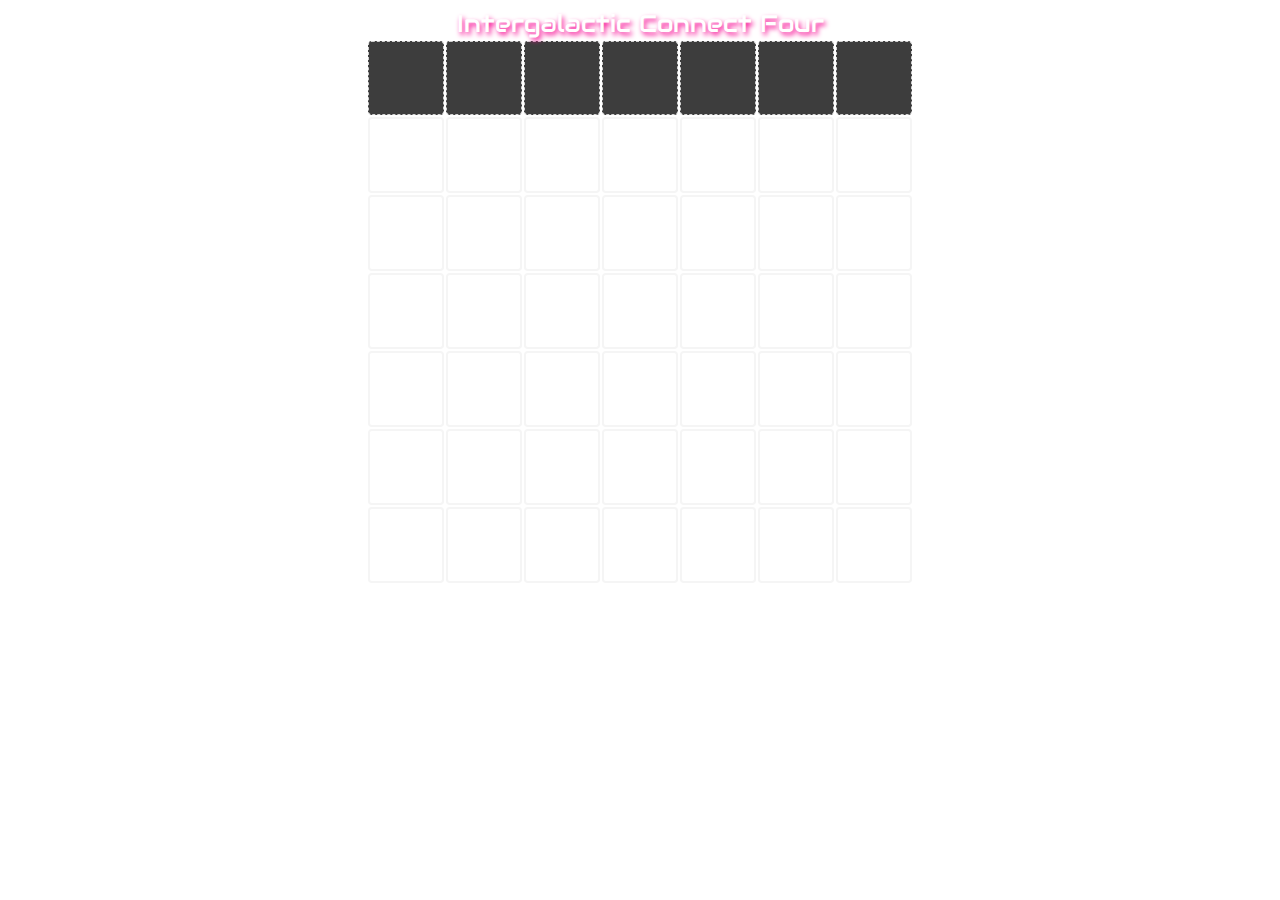
<file: index.html>
<!doctype html>
<head>
  <title>Connect 4</title>
  <link href="connect4.css" rel="stylesheet">
  <link href="https://fonts.googleapis.com/css2?family=Audiowide&display=swap" rel="stylesheet">
</head>
<body id="container">
  <header>Intergalactic Connect Four
  </header>

<div id="game">
  <table id="board"></table>
</div>

<script src="connect4.js"></script>

</body>
</html>
</file>
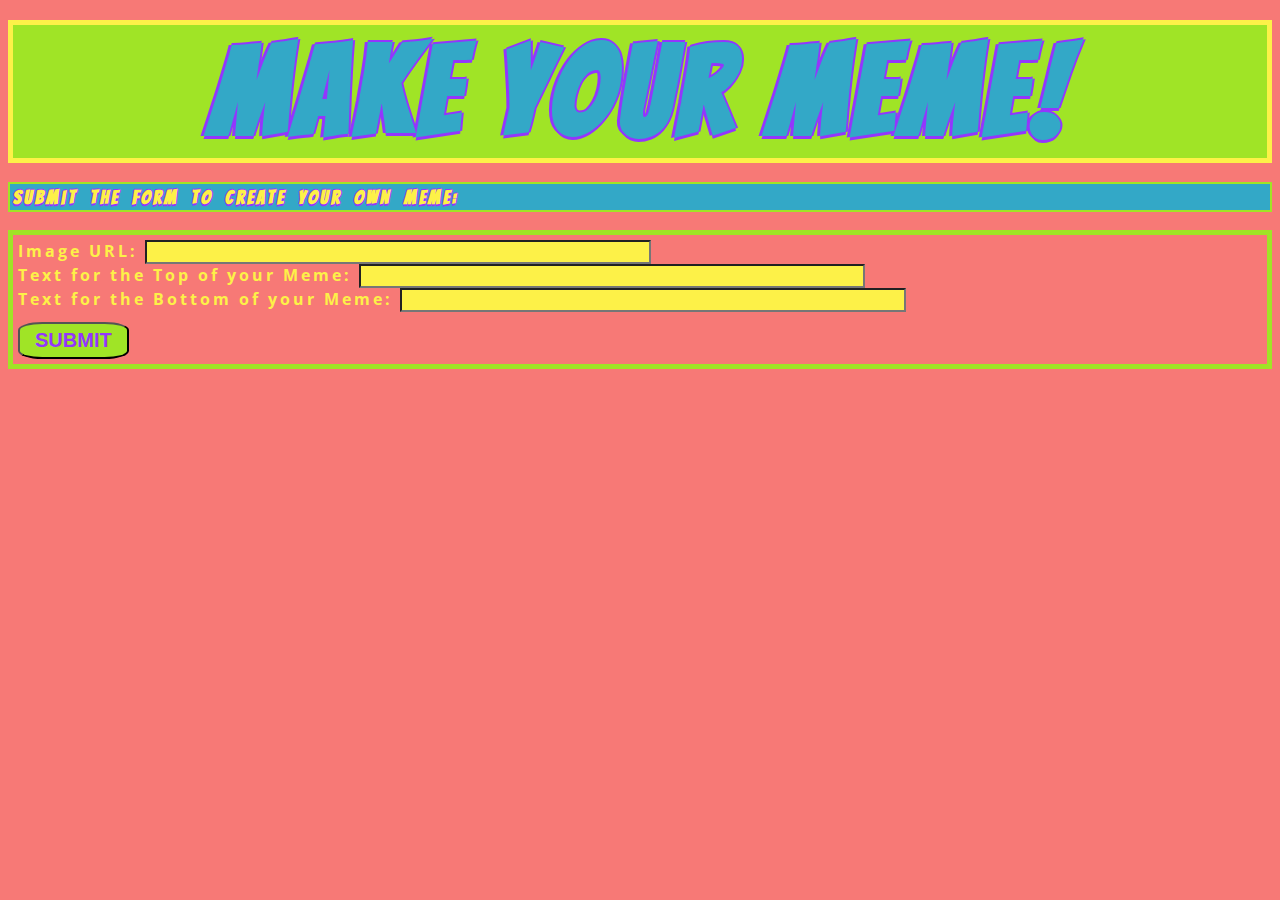
<file: Meme Generator, Assessment 1/meme.html>
<!DOCTYPE html>
<html lang="en">
<head>
    <meta charset="UTF-8">
    <meta name="viewport" content="width=device-width, initial-scale=1.0">
    <title>Funky Fresh Meme Generator</title>
    <link rel="stylesheet" href="meme.css">
    <link href="https://fonts.googleapis.com/css2?family=Bangers&display=swap" rel="stylesheet">
    <link href="https://fonts.googleapis.com/css2?family=Open+Sans&display=swap" rel="stylesheet">
    <link href="https://fonts.googleapis.com/css2?family=Oswald:wght@700&display=swap" rel="stylesheet">
</head>
<body>
    <h1>Make Your Meme!</h1>
        <h3>Submit the form to create your own meme:</h3>
            <form id="memeForm" action="">
                <label for="imageURL">Image URL:</label>
                <input type="text" id="imageURL" name="imageURL" class="userInput"><br>
                <label for="topText">Text for the Top of your Meme:</label>
                <input type="text" id="topText" name="topText" class="userInput"><br>
                <label for="bottomText">Text for the Bottom of your Meme:</label>
                <input type="text" id="bottomText" name="bottomText" class="userInput"><br>
                <input type="submit" value="submit" id="submit">
            </form>
        <section id="memeResults"></section>
    <script src="meme.js"></script>
</body>
</html>
</file>
<file: connect4.css>
body {
  background-image: url('https://images.unsplash.com/photo-1506318137071-a8e063b4bec0?ixlib=rb-1.2.1&ixid=eyJhcHBfaWQiOjEyMDd9&auto=format&fit=crop&w=1370&q=80');
}

#board td {
  width: 70px;
  height: 70px;
  border: solid 2px whitesmoke;
  border-radius: 5%; 
  margin-left: auto;
  margin-right: auto;
}

.center {
    margin-left:auto; 
    margin-right:auto;
}

header {
  text-align: center;
  font-family: 'Audiowide', cursive;
  color: white;
  text-shadow: 2px 3px 5px #f70a94;
  font-size: 1.5rem;
}
/* pieces are div within game table cells: draw as colored circles */

.piece {
  /* TODO: make into circles */
  margin: 5px;
  width: 85%;
  height: 85%;
  border-radius: 50%;
  border: 1px black solid;
}

/* TODO: make pieces red/blue,  depending on player 1/2 piece */
.p1 {
  background: rgb(63,156,251);
  background: radial-gradient(circle, rgba(63,156,251,1) 0%, rgba(252,70,185,1) 100%);
}

.p2 {
  background: rgb(251,77,63);
  background: radial-gradient(circle, rgba(251,77,63,1) 0%, rgba(105,252,70,1) 100%);
}

.fall {
  animation-name: fall-animation;
  animation-duration: 850ms;
}

@keyframes fall-animation {
  from {
      transform: translateY(-500px);
  }
  to {
      transform: translateY(0);
  }
}
/* column-top is table row of clickable areas for each column */
#column-top td {
  border: dashed 1px lightgray;
  background: rgba(0, 0, 0, 0.76); 
}

#column-top td:hover {
  background-color: #141414;
}
</file>
<file: Meme Generator, Assessment 1/meme.css>
body {
    background-color: #F77976;
    color: #FDF148;
    font-family: 'Open Sans', sans-serif;
    font-weight: bolder;
    letter-spacing: 3px;
}

h1 {
    font-family: 'Bangers', cursive;
    font-size: 125px;
    color: #33A8C7;
    background-color: #A0E426;
    border: 5px solid #FDF148;
    text-shadow: -2.5px 0 #9336FD, 0 2.5px #9336FD, 2.5px 0 #9336FD, 0 -2.5px #9336FD;
    display: block;
    text-align: center;
    letter-spacing: 6px;
    margin-bottom: 5px;
    margin-top: 20px;
}

h3 {
    font-family: 'Bangers', cursive;
    word-spacing: 5px;
    text-shadow: -1px 0 #9336FD, 0 2px #9336FD, 1px 0 #9336FD, 0 -1px #9336FD;
    background-color: #33A8C7;
    border: 2px solid #A0E426;
    padding: 3px;
}

form {
    border: 5px solid #A0E426;
    padding: 5px;
}


.memeDiv {
    position: relative;
    text-align: center;
    color: white;
    text-shadow: 2px 0 0 black, -2px 0 0 black, 0 2px 0 black, 0 -2px 0 black, 1px 1px black, -1px -1px 0 black, 1px -1px 0 black, -1px 1px 0 black;
    text-transform: uppercase;
    font-size: 2vw;
    font-family: 'Oswald', sans-serif;
    max-width: 500px;
}

.image {
    border: none;
    position: relative;
    background-repeat: no-repeat;
    background-size: cover;
    display: inline-block;
    overflow: auto;
    max-width: 500px;
}


.textTop {
    z-index: 20;
    left: 25%; /*center text and center image, think about text size as screen moves*/
    top: 5%;
    position: absolute;
    padding: 0px;
    text-align: center;
    margin: auto;
}

.textBottom {
    z-index: 20;
    left: 25%;
    bottom: 20%;
    position: absolute;
    padding: 0px;
    text-align: center;
}

.remove {
    margin: 10px;
    padding: 3px;
    background-color: #A0E426;
    color: #9336FD;
}

#submit {
    font-size: 20px;
    font-weight: 600;
    margin-top: 10px;
    padding: 5px 15px;
    text-transform: uppercase;
    text-shadow: 0, 0 2px #9336FD, 0, 0 -1px #9336FD;
    background-color: #A0E426;
    color: #9336FD;
    border-radius: 22%;
}

.userInput {
    width: 40%;
    background-color: #FDF148;
    color: #9336FD;
    font-weight: bolder;
    font-family: 'Open Sans', sans-serif;
}
</file>
